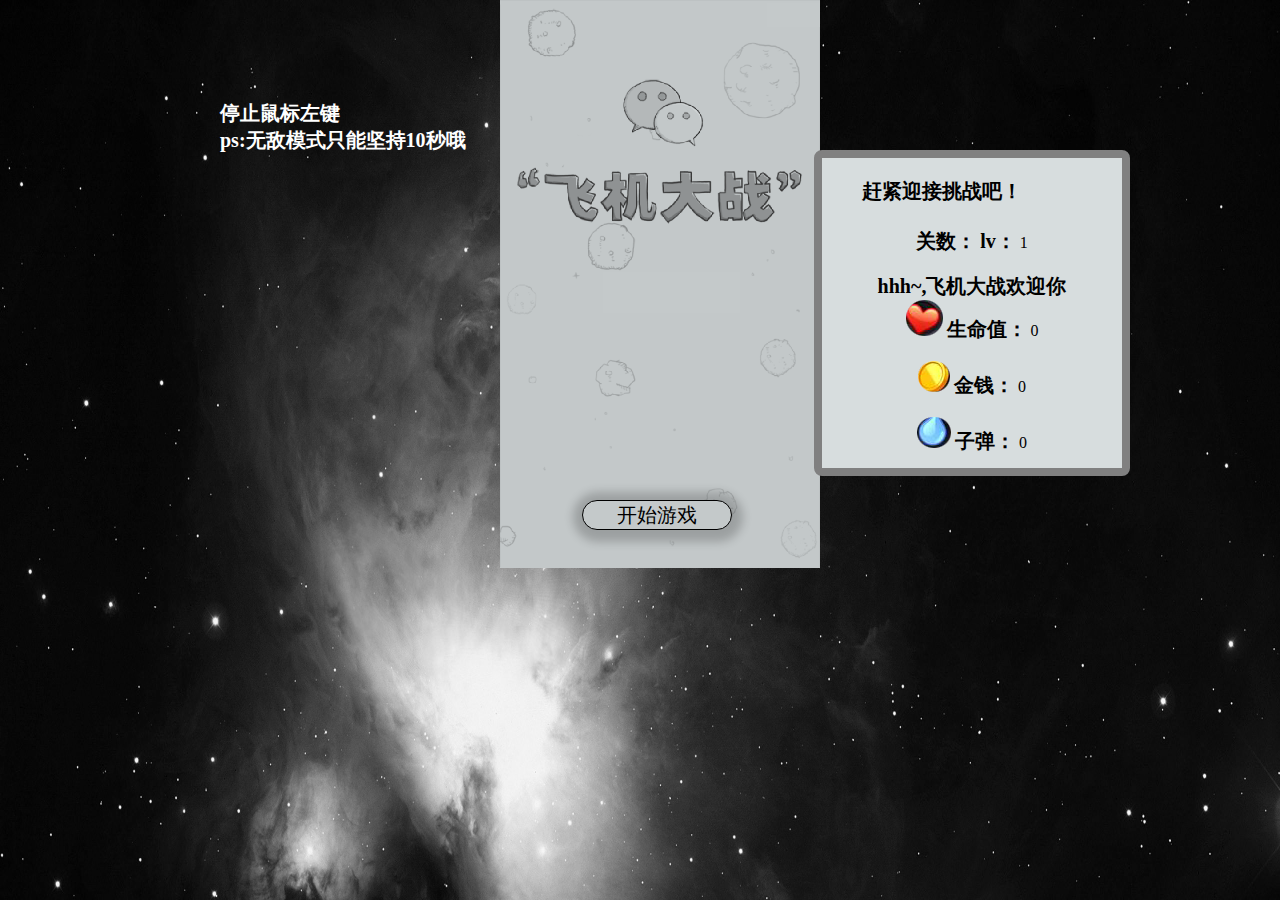
<file: index.html>
<!DOCTYPE html>
<html lang="en">
<head>
	<meta charset="UTF-8">
	<title>飞机大战</title>
	<link rel="stylesheet" href="style.css">
</head>
<body>
	<!-- <embed src = '蔡健雅 - 红色高跟鞋.mp3' autostart = 'true' loop = 'loop' hidden="true"></embed> -->
	<p id="top">停止鼠标左键</br>
	ps:无敌模式只能坚持10秒哦</p>
	<section>
		<div id="center">
			<div id="box1">
				<div id="box2">
					<button onclick="begin();">开始游戏</button>
				</div>
			</div>
			<div id="maindiv">
				<div id = "score">
					<label>分数：</label>
					<label id = "score1">0</label>
				</div>
				<div id = "enddiv">kll
					<p class="a">你的分数为：</p>
					<p id = "endscore">0</p>
					<div id="retu">
						<button onclick="isGetlife();">复活</button>
					</div>
				</div>
				<div id="whenOnclick">
					<button onclick="continueGame();">继续</button>
					<button onclick="retur();">回到主页面</button>
					<button onclick="addlife1();">增加生命值</button>
					<button onclick="voctory();">开启无敌模式</button>
				</div>
				<div id="retu1">
					<p>抱歉，你的生命值不足！</p>
					<button onclick="retur();">重新开始</button>

				</div>
				<div id="addlife">
					<p>你的金币不足了</p>
					<button onclick="continueGame();">继续</button>
				</div>
			</div>
		</div>
	</section>
	
	<section>
		<div id ="right">
			<p>赶紧迎接挑战吧！</p>
			<span>关数：</span>
			<span>lv：</span>
				<label id="guanshu">1</label>
			</br></br>
			<span id="chat">hhh~,飞机大战欢迎你</span>
			<div>
				<img src="image/加生命.png">
				<span>生命值：</span>
				<label id="lifea">0</label></br></br>
				<img src="image/金钱.png">
				<span>金钱：</span>
				<label id="money">0</label></br></br>
				<img src="image/子弹.png">
				<span>子弹：</span>
				<label id="zidan">0</label>
			</div>
		</div>
	</section>
</body>
<script type="text/javascript" src="./js/commonVar.js"></script>
<script type="text/javascript" src="./js/enemy.js"></script>
<script type="text/javascript" src="./js/ourPlan.js"></script>
<script type="text/javascript" src="./js/script.js"></script>
<script type="text/javascript" src="./js/main.js"></script>
</html>
</file>
<file: style.css>
*{
	padding: 0px;
	margin:0px;
}
html{
	height:100%;
}
body{
	background: url(image/bg.jpg) no-repeat;
	background-size: 100% 1200px;
	position: relative;
}
#center{
	position: absolute;
	left:500px;
}
#box1{
	background: url(image/开始背景.png) no-repeat;
	width:320px; 
	height:568px;
	background-size: 100% 568px;
}
#box2 button{
	position: absolute;
	width: 150px;
	height:30px;
	top:500px;
	left:82px;
	border-radius: 30px;
	border:1px solid black;
	background-color: #c4c9ca;
	box-shadow: 1px 2px 10px 10px rgba(0,0,0,0.2);
	font-family: 楷体;
	font-size: 20px;
}
#maindiv{
	position: absolute;
	width:320px;
	height:568px;
	background: url("image/background_1.png");
	display: none;
}
#score{
	position: absolute;
	top:10px;
	left:10px;	
}
#score label{
	font-size:20px;
	font-weight: bold;
}
#right{
	background: #d7ddde;
	text-align: center;
	width:300px;
	height:310px;
	position: absolute;
	right:150px;
	border:8px solid gray;
	top:150px;
	border-radius: 8px;
}
#top{
	position: absolute;
	left:220px;
	top:100px;
	font-family: 楷体;
	font-weight: bold;
	font-size: 20px;
	color: #fff;
}
#right p{
	margin:20px;
	width: 200px;
	height:30px;
	font-family: 楷体;
	font-weight: bold;
	font-size: 20px;
}
#right span{
	font-family: 楷体;
	font-weight: bold;
	font-size: 20px;
}
#whenOnclick{
	display: none;
	position: absolute;
	z-index: 1;
}
#whenOnclick button{
	width:200px;
	height:40px;
	background: #d7ddde;
	font-size: 20px;
	border-radius: 8px;
	border:1px solid gray;
	margin:10px;
	border-bottom: 1px solid gray;
}
#enddiv{
	position: absolute;
	top:250px;
	left: 80px;
	border: 1px solid gray;
	border-radius: 5px;
	text-align: center;
	background: #d7ddde;
	width:200px;
	height:130px;
	z-index: 2;
	display: none;
}
.a{
	margin-top: 20px;
	font-family: 楷体;
	font-size: 35px
	font-weight:bold;
	border-bottom: 1px solid gray;
}
#endscore{
	margin-top: 20px;
	margin-bottom: 20px;
	border-bottom: 1px solid gray;
}
#retu{
	margin-top: 10px;
	text-align: center;
}
#retu button{
	background: #d7ddde;
	width:100px;
	height:30px;
	border:1px solid gray;
	border-radius: 8px;
}
#retu1{
	display: none;
	position: absolute;
	top:280px;
	left:80px;
	background: #d7ddde;
	width:180px;
	height:120px;
	border:1px solid gray;
	z-index: 2;
	font-family: 楷体;
	border-radius: 8px;
	font-size: 20px;
	text-align: center;
}
#retu1 button{
	border-radius: 8px;
	width:70px;
	height:25px;
	font-size: 15px;
	margin-top: 20px;
}
#addlife{
	border:1px solid gray;
	text-align: center;
	position: absolute;
	top:280px;
	left:80px;
	width:200px;
	height:90px;
	background: #d7ddde;
	border-radius: 8px;
	display: none;
	z-index: 2;
}
#addlife button{
	border-radius: 8px;
	width:70px;
	height:25px;
	font-size: 15px;
	margin-top: 20px;
	border:1px solid gray;
	font-family: 楷体;
	font-weight: bold;
}
#addlife p{
	margin-top: 20px;
	font-family: 楷体;
	font-weight: bold;

}
</file>
